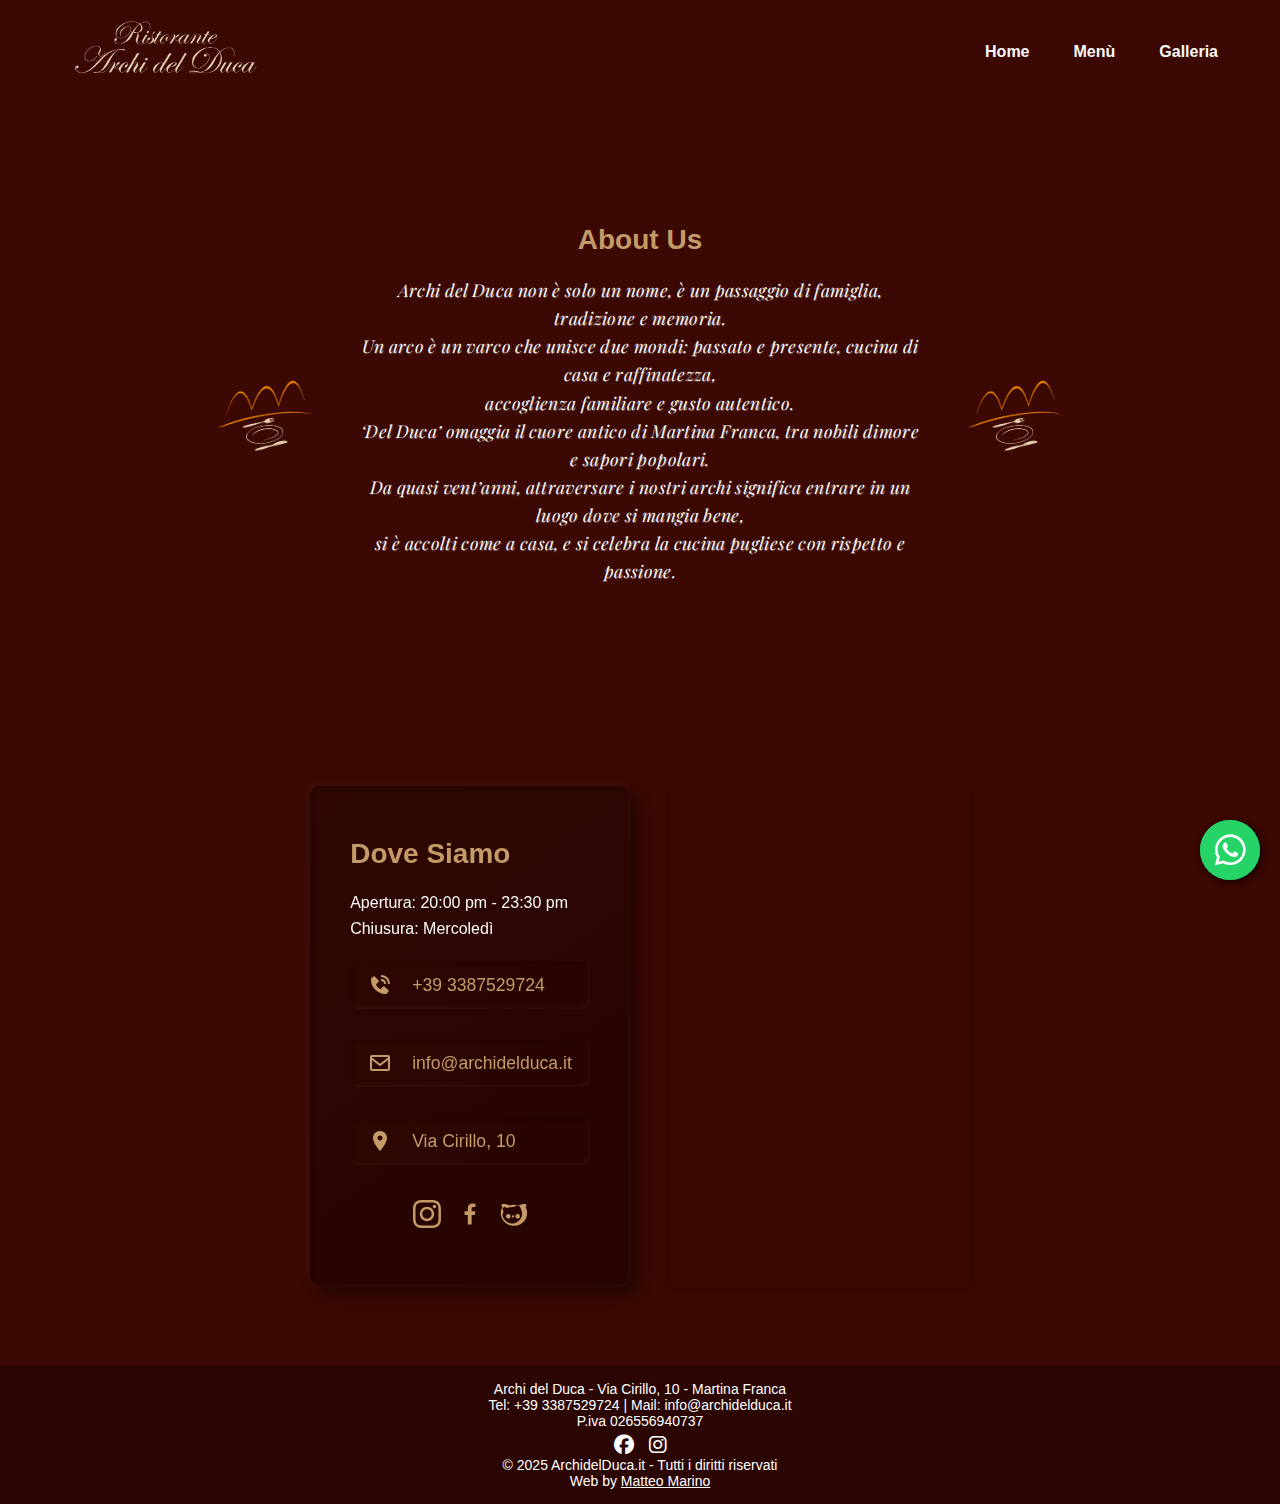
<file: index.html>
<!DOCTYPE html>
<html lang="it">
<head>
    <meta charset="UTF-8">
    <meta name="viewport" content="width=device-width, initial-scale=1.0">
    <title>Archi del Duca</title>
    <link rel="icon" type="image/x-icon" href="favicon.ico">
    <link rel="stylesheet" href="style.css">
    <link rel="stylesheet" href="https://cdnjs.cloudflare.com/ajax/libs/font-awesome/6.4.0/css/all.min.css">
</head>
<body>
    <div class="content-wrapper">
    <!-- Header -->
    <header>
        <div class="logo">
            <img src="scritta.png" alt="Archi del Duca">
        </div>

        <!-- Icona menu hamburger 3D -->
        <div class="hamburger-3d" id="hamburger">
            <div class="line line1"></div>
            <div class="line line2"></div>
            <div class="line line3"></div>
        </div>

        <!-- Menu di navigazione -->
        <nav id="nav-menu">
            <ul class="menu">
                <li><a href="index.html">Home</a></li>
                <li><a href="menu.html">Menù</a></li>
                <li><a href="galleria.html">Galleria</a></li>
            </ul>
        </nav>
    </header>
</div>

    <!-- WhatsApp Button -->
    <a href="https://wa.me/+39NUMERODITELEFONO" class="whatsapp-button" target="_blank">
        <i class="fab fa-whatsapp"></i>
        <span class="whatsapp-tooltip">Prenota un tavolo</span>
    </a>

    <!-- Sezione About Us con immagini laterali -->
    <section class="about-container">
        <div class="about-image">
            <img src="archi.png" alt="Archi del Duca">
        </div>
        <section class="about">
            <h2 class="BebasNeue-font">About Us</h2>
            <div class="about-extra">
                <p>
                    Archi del Duca non è solo un nome, è un passaggio di famiglia, tradizione e memoria.<br>
                    Un arco è un varco che unisce due mondi: passato e presente, cucina di casa e raffinatezza,<br>
                    accoglienza familiare e gusto autentico.
                </p>
                <p>
                    ‘Del Duca’ omaggia il cuore antico di Martina Franca, tra nobili dimore e sapori popolari.<br>
                    Da quasi vent’anni, attraversare i nostri archi significa entrare in un luogo dove si mangia bene,<br>
                    si è accolti come a casa, e si celebra la cucina pugliese con rispetto e passione.
                </p>
            </div>
        </section>
        <div class="about-image">
            <img src="archi.png" alt="Archi del Duca">
        </div>
    </section>

    <!-- Sezione Dove Siamo -->
    <section class="location-section">
        <div class="location-info">
            <h2 class="starkwalker-font">Dove Siamo</h2>
            <p>
                Apertura: 20:00 pm - 23:30 pm<br>
                Chiusura: Mercoledì
            </p>
            <div class="contact-info">
                <a href="tel:+393387529724" class="contact-item">
                    <svg xmlns="http://www.w3.org/2000/svg" viewBox="0 0 24 24">
                        <path d="M20 10.999h2C22 5.869 18.127 2 12.99 2v2C17.052 4 20 6.943 20 10.999z"/>
                        <path d="M13 8c2.103 0 3 .897 3 3h2c0-3.225-1.775-5-5-5v2zm3.422 5.443a1.001 1.001 0 0 0-1.391.043l-2.393 2.461c-.576-.11-1.734-.471-2.926-1.66-1.192-1.193-1.553-2.354-1.66-2.926l2.459-2.394a1 1 0 0 0 .043-1.391L6.859 3.513a1 1 0 0 0-1.391-.087l-2.17 1.861a1 1 0 0 0-.29.649c-.015.25-.301 6.172 4.291 10.766C11.305 20.707 16.323 21 17.705 21c.202 0 .326-.006.359-.008a.992.992 0 0 0 .648-.291l1.86-2.171a1 1 0 0 0-.086-1.391l-4.064-3.696z"/>
                    </svg>
                    +39 3387529724
                </a>
                <a href="mailto:info@archidelduca.it" class="contact-item">
                    <svg xmlns="http://www.w3.org/2000/svg" viewBox="0 0 24 24">
                        <path d="M20 4H4c-1.103 0-2 .897-2 2v12c0 1.103.897 2 2 2h16c1.103 0 2-.897 2-2V6c0-1.103-.897-2-2-2zm0 2v.511l-8 6.223-8-6.222V6h16zM4 18V9.044l7.386 5.745a.994.994 0 0 0 1.228 0L20 9.044 20.002 18H4z"/>
                    </svg>
                    info@archidelduca.it
                </a>
                <a href="https://www.google.com/maps/search/?api=1&query=Via+Cirillo+10+Napoli" class="contact-item" target="_blank">
                    <svg xmlns="http://www.w3.org/2000/svg" viewBox="0 0 24 24">
                        <path d="M12 2C8.13 2 5 5.13 5 9c0 5.25 7 13 7 13s7-7.75 7-13c0-3.87-3.13-7-7-7zm0 9.5c-1.38 0-2.5-1.12-2.5-2.5s1.12-2.5 2.5-2.5 2.5 1.12 2.5 2.5-1.12 2.5-2.5 2.5z"/>
                    </svg>
                    Via Cirillo, 10
                </a>


                <div class="social-links">
                    <a href="https://www.instagram.com/archidelduca" target="_blank" title="Instagram">
                        <svg xmlns="http://www.w3.org/2000/svg" viewBox="0 0 24 24">
                            <path d="M12 2.163c3.204 0 3.584.012 4.85.07 3.252.148 4.771 1.691 4.919 4.919.058 1.265.069 1.645.069 4.849 0 3.205-.012 3.584-.069 4.849-.149 3.225-1.664 4.771-4.919 4.919-1.266.058-1.644.07-4.85.07-3.204 0-3.584-.012-4.849-.07-3.26-.149-4.771-1.699-4.919-4.92-.058-1.265-.07-1.644-.07-4.849 0-3.204.013-3.583.07-4.849.149-3.227 1.664-4.771 4.919-4.919 1.266-.057 1.645-.069 4.849-.069zm0-2.163c-3.259 0-3.667.014-4.947.072-4.358.2-6.78 2.618-6.98 6.98-.059 1.281-.073 1.689-.073 4.948 0 3.259.014 3.668.072 4.948.2 4.358 2.618 6.78 6.98 6.98 1.281.058 1.689.072 4.948.072 3.259 0 3.668-.014 4.948-.072 4.354-.2 6.782-2.618 6.979-6.98.059-1.28.073-1.689.073-4.948 0-3.259-.014-3.667-.072-4.947-.196-4.354-2.617-6.78-6.979-6.98-1.281-.059-1.69-.073-4.949-.073zm0 5.838c-3.403 0-6.162 2.759-6.162 6.162s2.759 6.163 6.162 6.163 6.162-2.759 6.162-6.163c0-3.403-2.759-6.162-6.162-6.162zm0 10.162c-2.209 0-4-1.79-4-4 0-2.209 1.791-4 4-4s4 1.791 4 4c0 2.21-1.791 4-4 4zm6.406-11.845c-.796 0-1.441.645-1.441 1.44s.645 1.44 1.441 1.44c.795 0 1.439-.645 1.439-1.44s-.644-1.44-1.439-1.44z"/>
                        </svg>
                    </a>
                    <a href="https://www.facebook.com/archidelduca" target="_blank" title="Facebook">
                        <svg xmlns="http://www.w3.org/2000/svg" viewBox="0 0 24 24">
                            <path d="M13.397 20.997v-8.196h2.765l.411-3.209h-3.176V7.548c0-.926.258-1.56 1.587-1.56h1.684V3.127A22.336 22.336 0 0 0 14.201 3c-2.444 0-4.122 1.492-4.122 4.231v2.355H7.332v3.209h2.753v8.202h3.312z"/>
                        </svg>
                    </a>
                    <a href="https://www.tripadvisor.com/archidelduca" target="_blank" title="TripAdvisor">
                        <svg xmlns="http://www.w3.org/2000/svg" viewBox="0 0 24 24">
                            <path d="M12.006 4a16.85 16.85 0 0 1 4.759.703c1.538-.832 3.29-1.296 5.139-1.296.214 0 .43.01.643.028.428.028.806.286.972.677.166.392.11.842-.147 1.178a3.022 3.022 0 0 1-.678.72c.244.428.443.875.593 1.336C24.059 8.713 24.338 10.895 24 13c-.337 2.105-1.415 4.14-3.087 5.82-1.67 1.68-3.983 2.804-6.592 3.173-.99.14-1.974.14-2.964 0-2.61-.37-4.922-1.493-6.593-3.173-1.672-1.68-2.75-3.715-3.087-5.82C1.34 10.895 1.618 8.713 2.39 7.346c.15-.46.349-.908.593-1.336-.267-.22-.493-.456-.678-.72-.257-.336-.313-.786-.147-1.178.166-.39.545-.65.972-.676.214-.018.429-.028.643-.028 1.85 0 3.602.464 5.14 1.296A16.85 16.85 0 0 1 12.006 4zm0 2c-1.788 0-3.544.323-5.197.947-.71-.42-1.48-.776-2.287-1.057a10.68 10.68 0 0 0-1.619 1.62c.28.806.637 1.577 1.057 2.286A12.47 12.47 0 0 0 3.013 13c.27 1.684 1.137 3.321 2.48 4.664C6.836 19.007 8.473 19.874 10.157 20.144c.792.112 1.582.112 2.374 0 1.684-.27 3.321-1.137 4.664-2.48 1.343-1.343 2.21-2.98 2.48-4.664.27-1.684.056-3.368-.633-4.894-.42-.71-.776-1.48-1.057-2.287a10.68 10.68 0 0 0-1.619-1.619c-.807.281-1.577.637-2.287 1.057A12.471 12.471 0 0 0 12.006 6zm-4.004 6a2 2 0 1 1 0 4 2 2 0 0 1 0-4zm8.004 0a2 2 0 1 1 0 4 2 2 0 0 1 0-4zm-4.002 1a1 1 0 1 1 0 2 1 1 0 0 1 0-2z"/>
                        </svg>
                    </a>
                </div>
            </div>
        </div>
        <div class="map-container">
            <iframe src="https://www.google.com/maps/embed?pb=!1m18!1m12!1m3!1d189.0367176735343!2d17.336275577545187!3d40.70508199412949!2m3!1f0!2f0!3f0!3m2!1i1024!2i768!4f13.1!3m3!1m2!1s0x13465356d6bfb199%3A0xff245e81115007be!2sArchi%20del%20Duca!5e0!3m2!1sit!2sit!4v1756476135466!5m2!1sit!2sit"   width="600" height="450" style="border:0;" allowfullscreen="" loading="lazy" referrerpolicy="no-referrer-when-downgrade"></iframe>
        </div>
    </section>

    <!-- Footer -->
        </div>
    <footer>
        <p>Archi del Duca - Via Cirillo, 10 - Martina Franca </p>
        <p>Tel: +39 3387529724 | Mail: info@archidelduca.it</p>
        <p> P.iva 026556940737</p>
        <div class="social-links">
            <a href="#"><i class="fab fa-facebook"></i></a>
            <a href="#"><i class="fab fa-instagram"></i></a>
        </div>

        <p>&copy; 2025 ArchidelDuca.it - Tutti i diritti riservati</p>
         <p>  Web by <a href="https://www.instagram.com/_matteomarino">Matteo Marino</a> </p>
    </footer>

    <!-- WhatsApp Button -->
    <a href="https://wa.me/+393387529724" class="whatsapp-button" target="_blank">
        <i class="fab fa-whatsapp"></i>
        <span class="whatsapp-tooltip">Prenota un tavolo</span>
    </a>
    <!-- Script per il menu hamburger -->
    <script>
        const hamburger = document.getElementById('hamburger');
        const navMenu = document.getElementById('nav-menu');

        hamburger.addEventListener('click', () => {
            navMenu.classList.toggle('open');
            hamburger.classList.toggle('open'); // Aggiunge/rimuove la classe per l'animazione 3D
        });
        // Chiudi il menu quando l'utente scrolla
        window.addEventListener('scroll', () => {
            if (navMenu.classList.contains('open')) {
                navMenu.classList.remove('open');
                hamburger.classList.remove('open');
            }
        });
    </script>
</body>
</html>
</file>
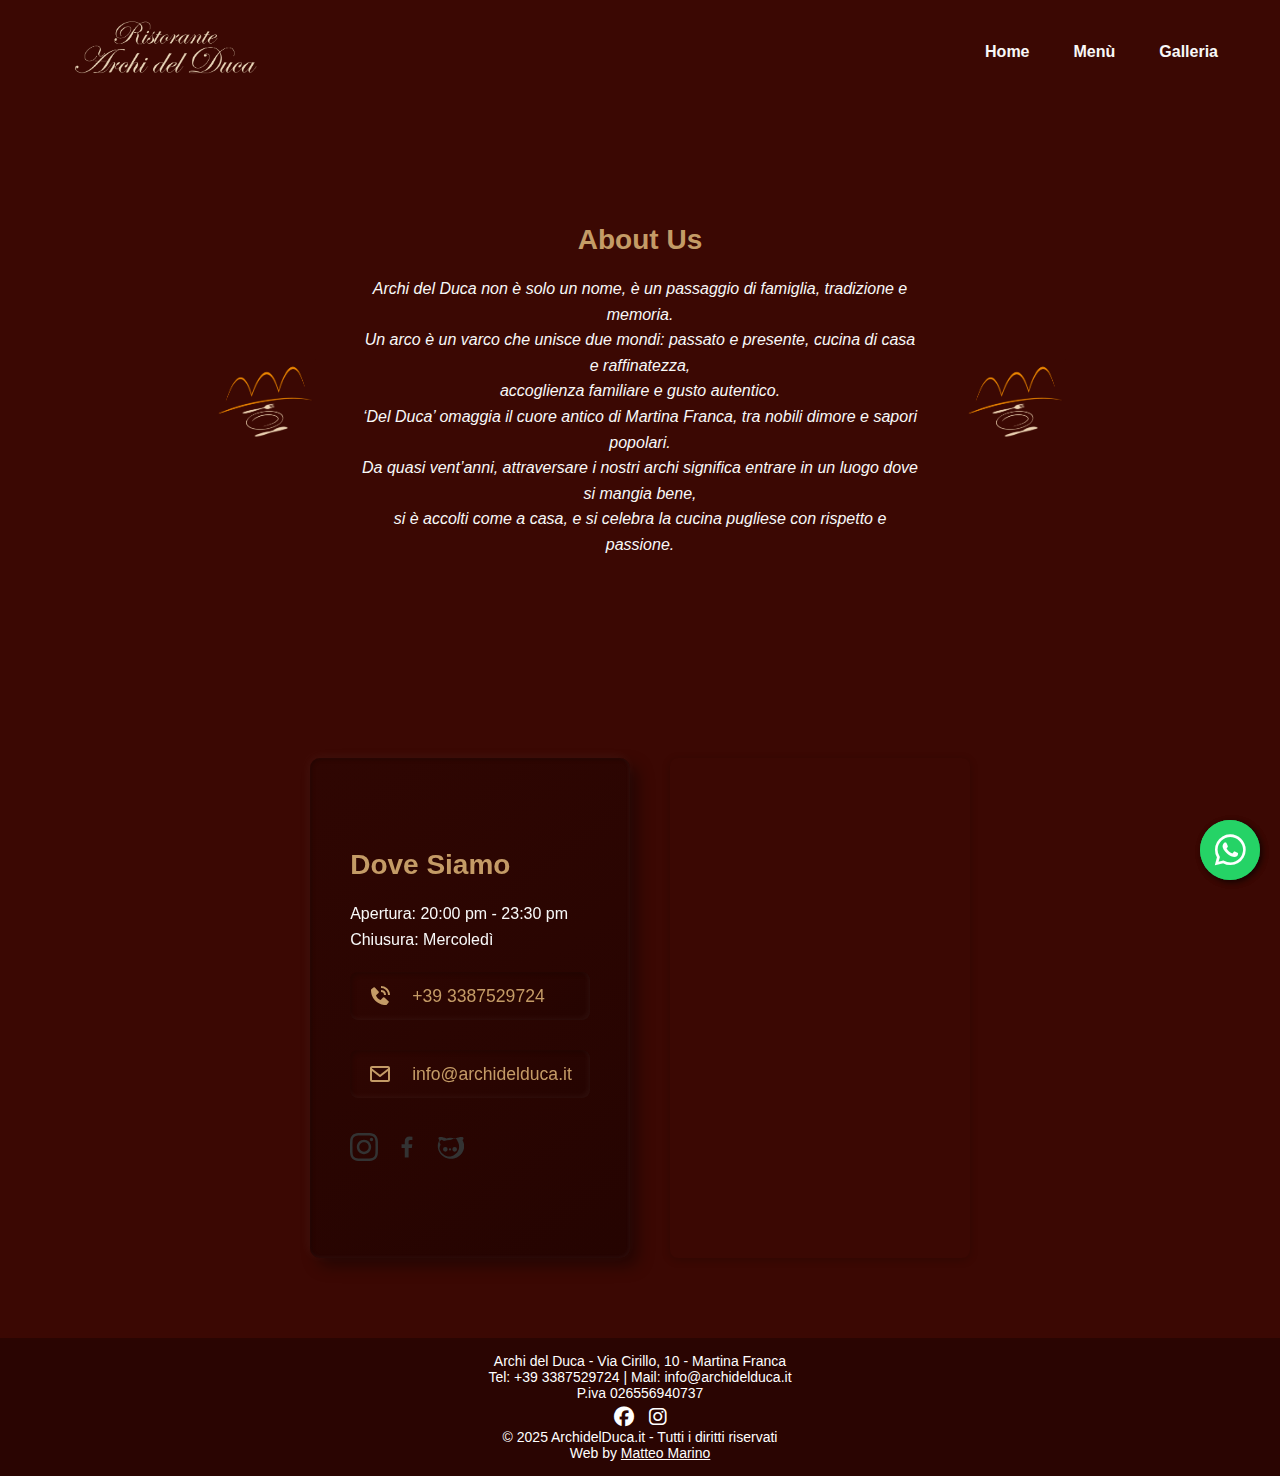
<file: archidelduca/index.html>
<!DOCTYPE html>
<html lang="it">
<head>
    <meta charset="UTF-8">
    <meta name="viewport" content="width=device-width, initial-scale=1.0">
    <title>Archi del Duca</title>
    <link rel="icon" type="image/x-icon" href="favicon.ico">
    <link rel="stylesheet" href="style.css">
    <link rel="stylesheet" href="https://cdnjs.cloudflare.com/ajax/libs/font-awesome/6.4.0/css/all.min.css">
</head>
<body>
    <div class="content-wrapper">
    <!-- Header -->
    <header>
        <div class="logo">
            <img src="scritta.png" alt="Archi del Duca">
        </div>

        <!-- Icona menu hamburger 3D -->
        <div class="hamburger-3d" id="hamburger">
            <div class="line line1"></div>
            <div class="line line2"></div>
            <div class="line line3"></div>
        </div>

        <!-- Menu di navigazione -->
        <nav id="nav-menu">
            <ul class="menu">
                <li><a href="index.html">Home</a></li>
                <li><a href="menu.html">Menù</a></li>
                <li><a href="galleria.html">Galleria</a></li>
            </ul>
        </nav>
    </header>
</div>

    <!-- WhatsApp Button -->
    <a href="https://wa.me/+39NUMERODITELEFONO" class="whatsapp-button" target="_blank">
        <i class="fab fa-whatsapp"></i>
        <span class="whatsapp-tooltip">Prenota un tavolo</span>
    </a>

    <!-- Sezione About Us con immagini laterali -->
    <section class="about-container">
        <div class="about-image">
            <img src="archi.png" alt="Archi del Duca">
        </div>
        <section class="about">
            <h2 class="BebasNeue-font">About Us</h2>
            <div class="about-extra">
                <p>
                    Archi del Duca non è solo un nome, è un passaggio di famiglia, tradizione e memoria.<br>
                    Un arco è un varco che unisce due mondi: passato e presente, cucina di casa e raffinatezza,<br>
                    accoglienza familiare e gusto autentico.
                </p>
                <p>
                    ‘Del Duca’ omaggia il cuore antico di Martina Franca, tra nobili dimore e sapori popolari.<br>
                    Da quasi vent’anni, attraversare i nostri archi significa entrare in un luogo dove si mangia bene,<br>
                    si è accolti come a casa, e si celebra la cucina pugliese con rispetto e passione.
                </p>
            </div>
        </section>
        <div class="about-image">
            <img src="archi.png" alt="Archi del Duca">
        </div>
    </section>

    <!-- Sezione Dove Siamo -->
    <section class="location-section">
        <div class="location-info">
            <h2 class="starkwalker-font">Dove Siamo</h2>
            <p>
                Apertura: 20:00 pm - 23:30 pm<br>
                Chiusura: Mercoledì
            </p>
            <div class="contact-info">
                <a href="tel:+393387529724" class="contact-item">
                    <svg xmlns="http://www.w3.org/2000/svg" viewBox="0 0 24 24">
                        <path d="M20 10.999h2C22 5.869 18.127 2 12.99 2v2C17.052 4 20 6.943 20 10.999z"/>
                        <path d="M13 8c2.103 0 3 .897 3 3h2c0-3.225-1.775-5-5-5v2zm3.422 5.443a1.001 1.001 0 0 0-1.391.043l-2.393 2.461c-.576-.11-1.734-.471-2.926-1.66-1.192-1.193-1.553-2.354-1.66-2.926l2.459-2.394a1 1 0 0 0 .043-1.391L6.859 3.513a1 1 0 0 0-1.391-.087l-2.17 1.861a1 1 0 0 0-.29.649c-.015.25-.301 6.172 4.291 10.766C11.305 20.707 16.323 21 17.705 21c.202 0 .326-.006.359-.008a.992.992 0 0 0 .648-.291l1.86-2.171a1 1 0 0 0-.086-1.391l-4.064-3.696z"/>
                    </svg>
                    +39 3387529724
                </a>
                <a href="mailto:info@archidelduca.it" class="contact-item">
                    <svg xmlns="http://www.w3.org/2000/svg" viewBox="0 0 24 24">
                        <path d="M20 4H4c-1.103 0-2 .897-2 2v12c0 1.103.897 2 2 2h16c1.103 0 2-.897 2-2V6c0-1.103-.897-2-2-2zm0 2v.511l-8 6.223-8-6.222V6h16zM4 18V9.044l7.386 5.745a.994.994 0 0 0 1.228 0L20 9.044 20.002 18H4z"/>
                    </svg>
                    info@archidelduca.it
                </a>
                <div class="social-links">
                    <a href="https://www.instagram.com/archidelduca" target="_blank" title="Instagram">
                        <svg xmlns="http://www.w3.org/2000/svg" viewBox="0 0 24 24">
                            <path d="M12 2.163c3.204 0 3.584.012 4.85.07 3.252.148 4.771 1.691 4.919 4.919.058 1.265.069 1.645.069 4.849 0 3.205-.012 3.584-.069 4.849-.149 3.225-1.664 4.771-4.919 4.919-1.266.058-1.644.07-4.85.07-3.204 0-3.584-.012-4.849-.07-3.26-.149-4.771-1.699-4.919-4.92-.058-1.265-.07-1.644-.07-4.849 0-3.204.013-3.583.07-4.849.149-3.227 1.664-4.771 4.919-4.919 1.266-.057 1.645-.069 4.849-.069zm0-2.163c-3.259 0-3.667.014-4.947.072-4.358.2-6.78 2.618-6.98 6.98-.059 1.281-.073 1.689-.073 4.948 0 3.259.014 3.668.072 4.948.2 4.358 2.618 6.78 6.98 6.98 1.281.058 1.689.072 4.948.072 3.259 0 3.668-.014 4.948-.072 4.354-.2 6.782-2.618 6.979-6.98.059-1.28.073-1.689.073-4.948 0-3.259-.014-3.667-.072-4.947-.196-4.354-2.617-6.78-6.979-6.98-1.281-.059-1.69-.073-4.949-.073zm0 5.838c-3.403 0-6.162 2.759-6.162 6.162s2.759 6.163 6.162 6.163 6.162-2.759 6.162-6.163c0-3.403-2.759-6.162-6.162-6.162zm0 10.162c-2.209 0-4-1.79-4-4 0-2.209 1.791-4 4-4s4 1.791 4 4c0 2.21-1.791 4-4 4zm6.406-11.845c-.796 0-1.441.645-1.441 1.44s.645 1.44 1.441 1.44c.795 0 1.439-.645 1.439-1.44s-.644-1.44-1.439-1.44z"/>
                        </svg>
                    </a>
                    <a href="https://www.facebook.com/archidelduca" target="_blank" title="Facebook">
                        <svg xmlns="http://www.w3.org/2000/svg" viewBox="0 0 24 24">
                            <path d="M13.397 20.997v-8.196h2.765l.411-3.209h-3.176V7.548c0-.926.258-1.56 1.587-1.56h1.684V3.127A22.336 22.336 0 0 0 14.201 3c-2.444 0-4.122 1.492-4.122 4.231v2.355H7.332v3.209h2.753v8.202h3.312z"/>
                        </svg>
                    </a>
                    <a href="https://www.tripadvisor.com/archidelduca" target="_blank" title="TripAdvisor">
                        <svg xmlns="http://www.w3.org/2000/svg" viewBox="0 0 24 24">
                            <path d="M12.006 4a16.85 16.85 0 0 1 4.759.703c1.538-.832 3.29-1.296 5.139-1.296.214 0 .43.01.643.028.428.028.806.286.972.677.166.392.11.842-.147 1.178a3.022 3.022 0 0 1-.678.72c.244.428.443.875.593 1.336C24.059 8.713 24.338 10.895 24 13c-.337 2.105-1.415 4.14-3.087 5.82-1.67 1.68-3.983 2.804-6.592 3.173-.99.14-1.974.14-2.964 0-2.61-.37-4.922-1.493-6.593-3.173-1.672-1.68-2.75-3.715-3.087-5.82C1.34 10.895 1.618 8.713 2.39 7.346c.15-.46.349-.908.593-1.336-.267-.22-.493-.456-.678-.72-.257-.336-.313-.786-.147-1.178.166-.39.545-.65.972-.676.214-.018.429-.028.643-.028 1.85 0 3.602.464 5.14 1.296A16.85 16.85 0 0 1 12.006 4zm0 2c-1.788 0-3.544.323-5.197.947-.71-.42-1.48-.776-2.287-1.057a10.68 10.68 0 0 0-1.619 1.62c.28.806.637 1.577 1.057 2.286A12.47 12.47 0 0 0 3.013 13c.27 1.684 1.137 3.321 2.48 4.664C6.836 19.007 8.473 19.874 10.157 20.144c.792.112 1.582.112 2.374 0 1.684-.27 3.321-1.137 4.664-2.48 1.343-1.343 2.21-2.98 2.48-4.664.27-1.684.056-3.368-.633-4.894-.42-.71-.776-1.48-1.057-2.287a10.68 10.68 0 0 0-1.619-1.619c-.807.281-1.577.637-2.287 1.057A12.471 12.471 0 0 0 12.006 6zm-4.004 6a2 2 0 1 1 0 4 2 2 0 0 1 0-4zm8.004 0a2 2 0 1 1 0 4 2 2 0 0 1 0-4zm-4.002 1a1 1 0 1 1 0 2 1 1 0 0 1 0-2z"/>
                        </svg>
                    </a>
                </div>
            </div>
        </div>
        <div class="map-container">
            <iframe src="https://www.google.com/maps/embed?pb=!1m18!1m12!1m3!1d756.1484714841035!2d17.335822028505667!3d40.7049409982047!2m3!1f0!2f0!3f0!3m2!1i1024!2i768!4f13.1!3m3!1m2!1s0x13465356d6bfb199%3A0xff245e81115007be!2sArchi%20del%20Duca!5e0!3m2!1sit!2sit!4v1756219977914!5m2!1sit!2sit" width="600" height="450" style="border:0;" allowfullscreen="" loading="lazy" referrerpolicy="no-referrer-when-downgrade"></iframe>
        </div>
    </section>

    <!-- Footer -->
        </div>
    <footer>
        <p>Archi del Duca - Via Cirillo, 10 - Martina Franca </p>
        <p>Tel: +39 3387529724 | Mail: info@archidelduca.it</p>
        <p> P.iva 026556940737</p>
        <div class="social-links">
            <a href="#"><i class="fab fa-facebook"></i></a>
            <a href="#"><i class="fab fa-instagram"></i></a>
        </div>

        <p>&copy; 2025 ArchidelDuca.it - Tutti i diritti riservati</p>
         <p>  Web by <a href="https://www.instagram.com/_matteomarino">Matteo Marino</a> </p>
    </footer>

    <!-- WhatsApp Button -->
    <a href="https://wa.me/+393387529724" class="whatsapp-button" target="_blank">
        <i class="fab fa-whatsapp"></i>
        <span class="whatsapp-tooltip">Prenota un tavolo</span>
    </a>
    <!-- Script per il menu hamburger -->
    <script>
        const hamburger = document.getElementById('hamburger');
        const navMenu = document.getElementById('nav-menu');

        hamburger.addEventListener('click', () => {
            navMenu.classList.toggle('open');
            hamburger.classList.toggle('open'); // Aggiunge/rimuove la classe per l'animazione 3D
        });
        // Chiudi il menu quando l'utente scrolla
        window.addEventListener('scroll', () => {
            if (navMenu.classList.contains('open')) {
                navMenu.classList.remove('open');
                hamburger.classList.remove('open');
            }
        });
    </script>
</body>
</html>
</file>
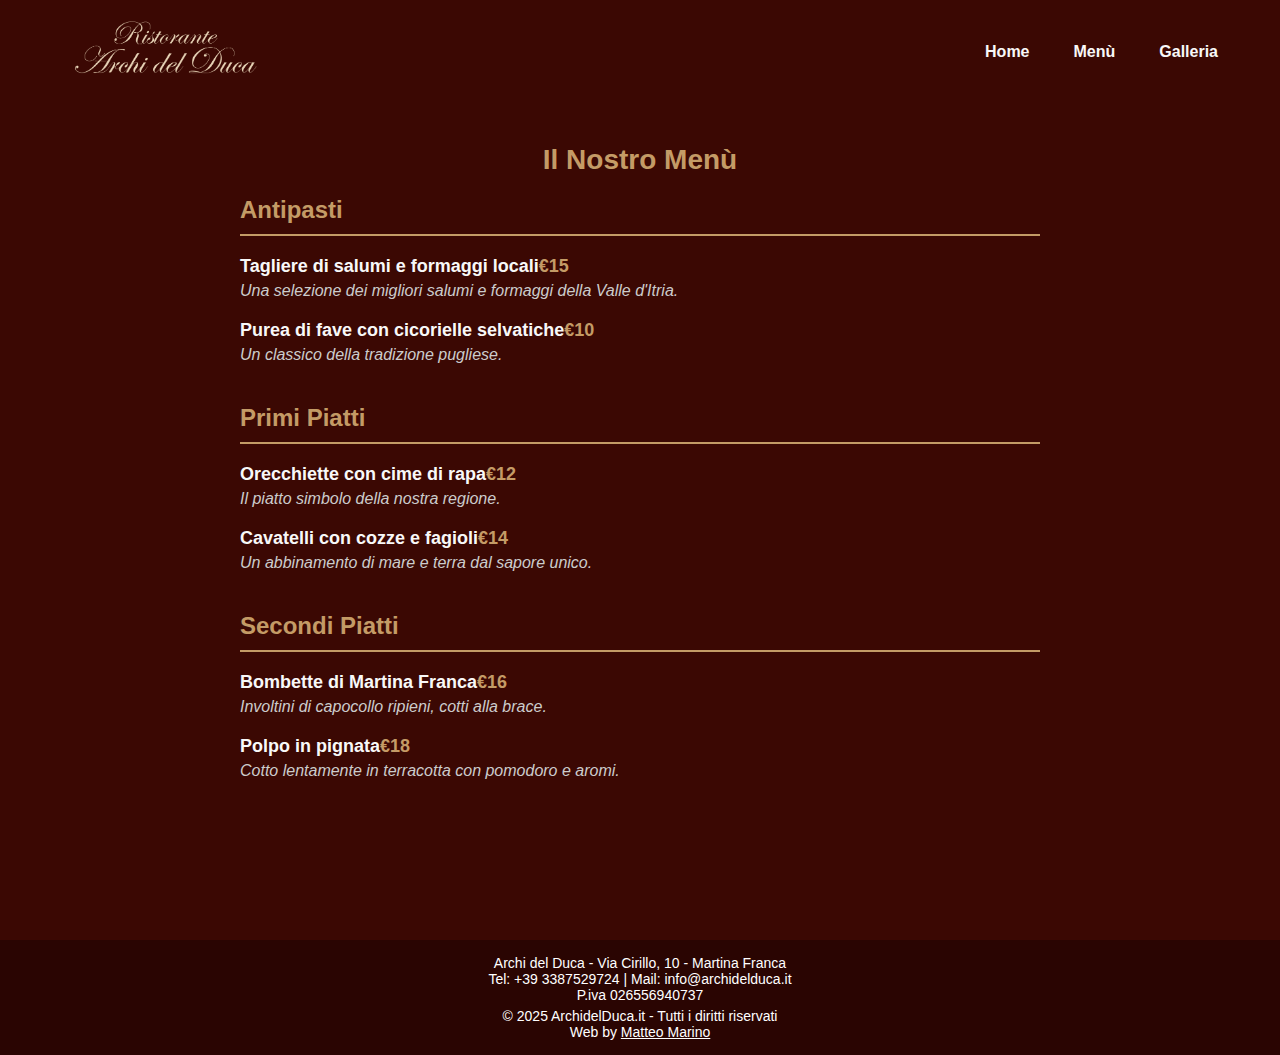
<file: menu.html>
<!DOCTYPE html>
<html lang="it">
<head>
    <meta charset="UTF-8">
    <meta name="viewport" content="width=device-width, initial-scale=1.0">
    <title>Menù - Archi del Duca</title>
    <link rel="stylesheet" href="style.css">
</head>
<body>
    <div class="content-wrapper">
    <!-- Header -->
    <header>
        <div class="logo">
            <img src="scritta.png" alt="Archi del Duca">
        </div>

        <!-- Icona menu hamburger 3D -->
        <div class="hamburger-3d" id="hamburger">
            <div class="line line1"></div>
            <div class="line line2"></div>
            <div class="line line3"></div>
        </div>

        <!-- Menu di navigazione -->
        <nav id="nav-menu">
            <ul class="menu">
                <li><a href="index.html">Home</a></li>
                <li><a href="menu.html">Menù</a></li>
                <li><a href="galleria.html">Galleria</a></li>
            </ul>
        </nav>
    </header>

    <!-- Sezione Menù -->
    <section class="menu-section">
        <h2 class="BebasNeue-font">Il Nostro Menù</h2>
        <div class="menu-container">
            <div class="menu-category">
                <h3>Antipasti</h3>
                <div class="menu-item">
                    <h4>Tagliere di salumi e formaggi locali<span class="price">€15</span></h4>
                    <p>Una selezione dei migliori salumi e formaggi della Valle d'Itria.</p>
                </div>
                <div class="menu-item">
                    <h4>Purea di fave con cicorielle selvatiche<span class="price">€10</span></h4>
                    <p>Un classico della tradizione pugliese.</p>
                </div>
            </div>

            <div class="menu-category">
                <h3>Primi Piatti</h3>
                <div class="menu-item">
                    <h4>Orecchiette con cime di rapa<span class="price">€12</span></h4>
                    <p>Il piatto simbolo della nostra regione.</p>
                </div>
                <div class="menu-item">
                    <h4>Cavatelli con cozze e fagioli<span class="price">€14</span></h4>
                    <p>Un abbinamento di mare e terra dal sapore unico.</p>
                </div>
            </div>

            <div class="menu-category">
                <h3>Secondi Piatti</h3>
                <div class="menu-item">
                    <h4>Bombette di Martina Franca<span class="price">€16</span></h4>
                    <p>Involtini di capocollo ripieni, cotti alla brace.</p>
                </div>
                <div class="menu-item">
                    <h4>Polpo in pignata<span class="price">€18</span></h4>
                    <p>Cotto lentamente in terracotta con pomodoro e aromi.</p>
                </div>
            </div>
        </div>
    </section>

    <!-- Footer -->
        </div>
        <footer>
            <p>Archi del Duca - Via Cirillo, 10 - Martina Franca </p>
            <p>Tel: +39 3387529724 | Mail: info@archidelduca.it</p>
            <p> P.iva 026556940737</p>
            <div class="social-links">
                <a href="#"><i class="fab fa-facebook"></i></a>
                <a href="#"><i class="fab fa-instagram"></i></a>
            </div>
    
            <p>&copy; 2025 ArchidelDuca.it - Tutti i diritti riservati</p>
             <p>  Web by <a href="https://www.instagram.com/_matteomarino">Matteo Marino</a> </p>
        </footer>

    <!-- Script per il menu hamburger -->
    <script>
        const hamburger = document.getElementById('hamburger');
        const navMenu = document.getElementById('nav-menu');

        hamburger.addEventListener('click', () => {
            navMenu.classList.toggle('open');
            hamburger.classList.toggle('open'); // Aggiunge/rimuove la classe per l'animazione 3D
        });
    </script>
</body>
</html>
</file>
<file: style.css>
@import url('https://fonts.cdnfonts.com/css/arcade-classic');
@import url('https://fonts.cdnfonts.com/css/bebas-neue');
@import url('https://fonts.googleapis.com/css2?family=Playfair+Display:ital,wght@0,400;0,700;1,400;1,700&display=swap');

* {
    margin: 0;
    padding: 0;
    box-sizing: border-box;
}

.BebasNeue-font {
    font-family: 'BebasNeue', sans-serif;
}

html, body {
    height: 100%;
    margin: 0;
    padding: 0;
    display: flex;
    flex-direction: column;
}

body > .content-wrapper {
    flex: 1 0 auto;
    padding-bottom: 5rem; 
    overflow-x: hidden; /* Prevent horizontal scrolling */
}

/* Stile per il contenitore PDF */
.pdf-container {
    width: 100%;
    margin: 20px auto;
    overflow: visible;
}

.download-link {
    display: inline-block;
    padding: 10px 20px;
    background-color: #5c0b05;
    color: #f8f8f8;
    text-decoration: none;
    border-radius: 5px;
    font-family: 'BebasNeue', sans-serif;
    font-size: 1.2em;
    transition: background-color 0.3s;
}

.download-link:hover {
    background-color: #7a1007;
}

body {
    font-family: Arial, sans-serif;
    text-align: center;
    background: #3b0803;
    color: #f8f8f8;
}

/* HEADER */
header {
    display: flex;
    justify-content: space-between; /* Sposta il logo a sinistra e il menu a destra */
    align-items: center;
    padding: 20px 50px;
    background-color: #3b0803;
}

header .logo img {
    height: 60px;
}

nav .menu {
    list-style: none;
    display: flex;
    gap: 20px;
}

nav .menu li {
    position: relative;
}

nav .menu li a {
    position: relative;
    text-decoration: none;
    color: #f8f8f8;
    font-weight: bold;
    padding: 8px 12px;
    transition: color 0.3s;
    font-family: 'Bebas Neue', sans-serif;
}

nav .menu li a::after {
    content: '';
    position: absolute;
    width: 0;
    height: 2px;
    bottom: 0;
    left: 50%;
    background-color: #c49b66;
    transition: all 0.3s ease-in-out;
    transform: translateX(-50%);
}

nav .menu li a:hover {
    color: #c49b66;
}

nav .menu li a:hover::after {
    width: 100%;
}

/* Dropdown */
.submenu {
    display: none;
    position: absolute;
    top: 100%;
    left: 0;
    background: #2a0502;
    list-style: none;
    border: 1px solid #555;
    min-width: 150px;
}

.dropdown:hover .submenu {
    display: block;
}

.submenu li a {
    display: block;
    padding: 10px;
    color: #f8f8f8;
    text-decoration: none;
}

.submenu li a:hover {
    background-color: #3b0803;
}

/* Logo centrale */
.logo-center {
    margin: 40px 0;
}

.logo-center img {
    max-width: 100%;
    height: auto;
    max-height: 120px;
}

/* About Us Container */
.about-container {
    display: flex;
    justify-content: space-around;
    align-items: center;
    padding: 40px 20px;
    margin: 0 auto;
    max-width: 1500px;
}

/* Responsive Design */
@media (max-width: 768px) {
    .about-container {
        flex-direction: column;
        text-align: center;
    }

    .gallery-container {
        grid-template-columns: repeat(auto-fit, minmax(200px, 1fr));
    }

    header {
        flex-direction: column;
        align-items: center;
    }

    nav .menu {
        flex-direction: column;
        gap: 10px;
    }

    .logo-center img {
        max-height: 80px;
    }
}

.about-image img {
    max-width: 150px;
    height: auto;
}

/* About Us */
.about {
    max-width: 600px;
    padding: 0 20px;
}

.about-extra p {
    font-weight: 300;
    font-size: 1.1em;
    line-height: 1.6;
    font-style: italic;
    text-shadow: 0.5px 0.5px 1px rgba(255, 255, 255, 0.2);
    letter-spacing: 0.02em;
    font-family: 'Playfair Display', serif;
}

.gallery-container {
    display: grid;
    grid-template-columns: repeat(auto-fit, minmax(300px, 1fr));
    gap: 20px;
    padding: 20px;
    max-width: 1200px;
    margin: 0 auto;
}

.gallery-container img {
    width: 100%;
    height: 300px;
    object-fit: cover;
    border-radius: 10px;
    transition: transform 0.3s ease;
}

.gallery-container img:hover {
    transform: scale(1.05);
}

.about h2,
.gallery h2,
.menu-section h2 {
    font-family: 'Bebas Neue', sans-serif;
    font-size: 28px;
    margin-bottom: 20px;
    color: #c49b66;
}

.about-extra {
    margin-top: 20px;
    font-style: italic;
    line-height: 1.6;
}

footer {
    background: #2a0502;
    color: white;
    padding: 15px;
    text-align: center;
    width: 100%;
    margin-top: auto;
    font-size: 14px;
    display: flex;
    flex-direction: column;
    align-items: center;
}

.social-links {
    margin-top: 10px;
}

.social-links a {
    color: white;
    font-size: 20px;
    margin: 10 10px;
    transition: color 0.3s;
}

.social-links a:hover {
    color: #c49b66;
}

footer a, footer i {
    color: white !important;
}

/* WhatsApp Button */
.whatsapp-button {
    position: fixed;
    bottom: 20px;
    right: 20px;
    background-color: #25d366;
    color: white;
    width: 60px;
    height: 60px;
    border-radius: 50%;
    display: flex;
    justify-content: center;
    align-items: center;
    text-decoration: none;
    box-shadow: 2px 2px 6px rgba(0,0,0,0.4);
    transition: all 0.3s ease;
    z-index: 1000;
}

.whatsapp-button i {
    font-size: 35px;
}

.whatsapp-tooltip {
    position: absolute;
    right: 75px;
    background-color: white;
    color: #333;
    padding: 8px 15px;
    border-radius: 4px;
    font-size: 14px;
    white-space: nowrap;
    opacity: 0;
    visibility: hidden;
    transition: all 0.3s ease;
}

.whatsapp-button:hover .whatsapp-tooltip {
    opacity: 1;
    visibility: visible;
}

.whatsapp-button:hover {
    transform: scale(1.1);
    background-color: #128c7e;
}

/* MENU HAMBURGER PER MOBILE */
.hamburger-3d {
    display: none;
    cursor: pointer;
    z-index: 1001; /* Assicura che sia sopra il menu */
    perspective: 1000px;
}

.hamburger-3d .line {
    width: 30px;
    height: 3px;
    background-color: #f8f8f8;
    margin: 6px 0;
    transition: transform 0.5s, opacity 0.5s;
}

.hamburger-3d.open .line1 {
    transform: rotateX(45deg) translateZ(5px);
}

.hamburger-3d.open .line2 {
    opacity: 0;
}

.hamburger-3d.open .line3 {
    transform: rotateX(-45deg) translateZ(5px);
}

/* Responsive */
@media (max-width: 768px) {
    body {
        overflow-x: hidden;
    }

    header {
        position: relative;
        justify-content: space-between;
        padding: 15px 20px;
        overflow-x: visible;
        z-index: 10000;
        background-color: #3b0803;
    }

    header .logo img {
        height: 50px;
    }

    nav .menu {
        display: none;
        flex-direction: column;
        background: linear-gradient(145deg, #2f0602, #250401);
        position: fixed;
        top: 80px;
        right: 20px;
        min-width: 200px;
        border: none;
        border-radius: 0;
        padding: 12px;
        z-index: 9999;
        box-shadow: 
            8px 8px 16px rgba(0,0,0,0.4),
            -2px -2px 12px rgba(255,255,255,0.05),
            inset -1px -1px 4px rgba(255,255,255,0.05),
            inset 1px 1px 4px rgba(0,0,0,0.3);
        max-height: calc(100vh - 100px);
        overflow-y: auto;
        backdrop-filter: blur(5px);
    }

    nav.open .menu {
        display: flex;
    }

    nav .menu li {
        width: 100%;
        text-align: center;
    }

    nav .menu li a {
        display: block;
        padding: 12px 18px;
        white-space: nowrap;
        background: linear-gradient(145deg, #2f0602, #250401);
        border-radius: 0;
        box-shadow: inset 2px 2px 5px rgba(0,0,0,0.2),
                    inset -2px -2px 5px rgba(255,255,255,0.05);
        transition: all 0.3s ease;
    }

    nav .menu li a:hover {
        background: linear-gradient(145deg, #350703, #2a0502);
        box-shadow: inset 1px 1px 3px rgba(0,0,0,0.3),
                    inset -1px -1px 3px rgba(255,255,255,0.1);
        transform: translateY(1px);
    }

    .submenu {
        position: static;
        width: 100%;
        display: none;
        margin-top: 5px;
    }

    .dropdown:hover .submenu {
        display: block;
    }

    .hamburger-3d {
        display: block;
        position: relative;
        right: 0;
    }

    .about-container {
        flex-direction: column;
        padding: 20px;
        gap: 30px;
    }

    .about-image {
        margin: 0;
    }

    .about-image img {
        max-width: 120px;
    }
}

/* Galleria */
.gallery {
    padding: 40px 20px;
    text-align: center;
}



.gallery-container.mosaic {
    display: grid;
    grid-template-columns: repeat(auto-fit, minmax(150px, 1fr));
    grid-auto-rows: 150px;
    gap: 10px;
}

.gallery-container.mosaic img {
    width: 100%;
    height: 100%;
    object-fit: cover;
    grid-row: span 2;
}

.gallery-container.mosaic img:nth-child(2n) {
    grid-row: span 1;
}

.gallery-container img {
    width: 100%;
    height: auto;
    border-radius: 8px;
    box-shadow: 0 4px 8px rgba(0, 0, 0, 0.2);
}

/* Menu Section */
.menu-section {
    padding: 40px 20px;
    text-align: center;
}

.menu-notes {
    margin-top: 30px;
    padding: 15px;
    background-color: rgba(212, 180, 131, 0.1);
    border-radius: 8px;
    font-style: italic;
    color: #555;
}

.menu-notes p {
    margin: 5px 0;
}

.allergeni-container {
    margin-top: 40px;
    text-align: center;
}

.allergeni-img {
    max-width: 100%;
    border-radius: 8px;
    box-shadow: 0 4px 8px rgba(0, 0, 0, 0.2);
}

.menu-container {
    max-width: 800px;
    margin: 0 auto;
    text-align: left;
}

.menu-category {
    margin-bottom: 40px;
}

.menu-category h3 {
    font-size: 24px;
    color: #c49b66;
    border-bottom: 2px solid #c49b66;
    padding-bottom: 10px;
    margin-bottom: 20px;
}

.menu-item {
    margin-bottom: 20px;
}

.menu-item h4 {
    font-size: 18px;
    color: #f8f8f8;
    display: inline-block;
}

.menu-item .price {
    float: right;
    font-weight: bold;
    color: #c49b66;
}

.menu-item p {
    font-style: italic;
    color: #ccc;
    margin-top: 5px;
}

/* Location Section */
.location-section {
    display: flex;
    justify-content: space-between;
    align-items: stretch;
    padding: 80px 40px;
    max-width: 1200px;
    margin: 80px auto 0;
    gap: 40px;
}

.location-info {
    text-align: left;
    padding: 40px;
    background: linear-gradient(145deg, #2f0602, #250401);
    border-radius: 10px;
    box-shadow: 
        8px 8px 16px rgba(0,0,0,0.4),
        -2px -2px 12px rgba(255,255,255,0.05),
        inset -1px -1px 4px rgba(255,255,255,0.05),
        inset 1px 1px 4px rgba(0,0,0,0.3);
    backdrop-filter: blur(5px);
    width: 50%;
    display: flex;
    flex-direction: column;
    justify-content: center;
}

.location-info h2 {
    font-family: 'Bebas Neue', sans-serif;
    font-size: 28px;
    color: #c49b66;
    margin-bottom: 20px;
}

.location-info p {
    font-size: 16px;
    line-height: 1.6;
}

.contact-info {
    margin-top: 20px;
    color: #ccc;
}

.contact-item {
    display: flex;
    align-items: center;
    margin-bottom: 15px;
    color: #c49b66;
    text-decoration: none;
}

.contact-item:hover {
    color: #d4b285;
}

.contact-item svg {
    width: 24px;
    height: 24px;
    margin-right: 10px;
    fill: currentColor;
}

.social-links {
    color: #c49b66;
    display: flex;
    gap: 15px;
    margin-top: 20px;
    justify-content: center;
}

.social-links a {
    color: #c49b66;
    text-decoration: none;
}

.social-links a:hover {
    color: #ffffff;
}

.social-links svg {
    color: #c49b66; 
    width: 24px;
    height: 24px;
    fill: currentColor;
}

.map-container {
    width: 50%;
    height: 500px;
    margin: 0;
}

.map-container iframe {
    width: 100%;
    height: 100%;
    border: none;
    border-radius: 8px;
    box-shadow: 0 2px 8px rgba(0,0,0,0.2);
}

/* Stili per i contatti e social */
.contact-info {
    margin-top: 20px;
    display: flex;
    flex-direction: column;
    gap: 15px;
}

.contact-item {
    display: flex;
    align-items: center;
    gap: 10px;
    color: #c49b66;
    text-decoration: none;
    font-size: 1.1em;
    padding: 12px 18px;
    background: linear-gradient(145deg, #2f0602, #250401);
    border-radius: 8px;
    box-shadow: 
        inset 2px 2px 5px rgba(0,0,0,0.2),
        inset -2px -2px 5px rgba(255,255,255,0.05);
    transition: all 0.3s ease;
}

.contact-item:hover {
    background: linear-gradient(145deg, #350703, #2a0502);
    box-shadow: 
        inset 1px 1px 3px rgba(0,0,0,0.3),
        inset -1px -1px 3px rgba(255,255,255,0.1);
    transform: translateY(1px);
}

.contact-item:hover {
    color: #8B4513;
}

.contact-item svg {
    width: 24px;
    height: 24px;
    fill: currentColor;
}

.social-links {
    display: flex;
    gap: 15px;
    margin-top: 5px;
}

.social-links a {
    color: #333;
    transition: color 0.3s ease;
}

.social-links a:hover {
    color: #8B4513;
}

.social-links svg {
    width: 28px;
    height: 28px;
    fill: currentColor;
}

@media (max-width: 768px) {
    .location-section {
        display: flex;
        flex-direction: column;
        align-items: center;
        padding: 40px 20px;
    }

    .location-info {
        order: 1;
        margin-bottom: 30px;
        text-align: center;
        width: 100%;
    }

    .map-container {
        order: 2;
        width: 100%;
        height: 250px;
    }

    footer {
        padding: 20px 15px;
    }

    footer p {
        margin: 5px 0;
    }

    .social-links {
        margin: 15px 0;
    }

    .whatsapp-button {
        bottom: 15px;
        right: 15px;
        width: 50px;
        height: 50px;
    }

    .whatsapp-button i {
        font-size: 28px;
    }
}
</file>
<file: archidelduca/style.css>
@import url('https://fonts.cdnfonts.com/css/arcade-classic');
@import url('https://fonts.cdnfonts.com/css/bebas-neue');

* {
    margin: 0;
    padding: 0;
    box-sizing: border-box;
}

.BebasNeue-font {
    font-family: 'BebasNeue', sans-serif;
}

html, body {
    height: 100%;
    margin: 0;
    padding: 0;
    display: flex;
    flex-direction: column;
}

body > .content-wrapper {
    flex: 1 0 auto;
    padding-bottom: 5rem; 
    overflow-x: hidden; /* Prevent horizontal scrolling */
}

body {
    font-family: Arial, sans-serif;
    text-align: center;
    background: #3b0803;
    color: #f8f8f8;
}

/* HEADER */
header {
    display: flex;
    justify-content: space-between; /* Sposta il logo a sinistra e il menu a destra */
    align-items: center;
    padding: 20px 50px;
    background-color: #3b0803;
}

header .logo img {
    height: 60px;
}

nav .menu {
    list-style: none;
    display: flex;
    gap: 20px;
}

nav .menu li {
    position: relative;
}

nav .menu li a {
    position: relative;
    text-decoration: none;
    color: #f8f8f8;
    font-weight: bold;
    padding: 8px 12px;
    transition: color 0.3s;
    font-family: 'Bebas Neue', sans-serif;
}

nav .menu li a::after {
    content: '';
    position: absolute;
    width: 0;
    height: 2px;
    bottom: 0;
    left: 50%;
    background-color: #c49b66;
    transition: all 0.3s ease-in-out;
    transform: translateX(-50%);
}

nav .menu li a:hover {
    color: #c49b66;
}

nav .menu li a:hover::after {
    width: 100%;
}

/* Dropdown */
.submenu {
    display: none;
    position: absolute;
    top: 100%;
    left: 0;
    background: #2a0502;
    list-style: none;
    border: 1px solid #555;
    min-width: 150px;
}

.dropdown:hover .submenu {
    display: block;
}

.submenu li a {
    display: block;
    padding: 10px;
    color: #f8f8f8;
    text-decoration: none;
}

.submenu li a:hover {
    background-color: #3b0803;
}

/* Logo centrale */
.logo-center {
    margin: 40px 0;
}

.logo-center img {
    max-width: 100%;
    height: auto;
    max-height: 120px;
}

/* About Us Container */
.about-container {
    display: flex;
    justify-content: space-around;
    align-items: center;
    padding: 40px 20px;
    margin: 0 auto;
    max-width: 1500px;
}

/* Responsive Design */
@media (max-width: 768px) {
    .about-container {
        flex-direction: column;
        text-align: center;
    }

    .gallery-container {
        grid-template-columns: repeat(auto-fit, minmax(200px, 1fr));
    }

    header {
        flex-direction: column;
        align-items: center;
    }

    nav .menu {
        flex-direction: column;
        gap: 10px;
    }

    .logo-center img {
        max-height: 80px;
    }
}

.about-image img {
    max-width: 150px;
    height: auto;
}

/* About Us */
.about {
    max-width: 600px;
    padding: 0 20px;
}

.gallery-container {
    display: grid;
    grid-template-columns: repeat(auto-fit, minmax(300px, 1fr));
    gap: 20px;
    padding: 20px;
    max-width: 1200px;
    margin: 0 auto;
}

.gallery-container img {
    width: 100%;
    height: 300px;
    object-fit: cover;
    border-radius: 10px;
    transition: transform 0.3s ease;
}

.gallery-container img:hover {
    transform: scale(1.05);
}

.about h2,
.gallery h2,
.menu-section h2 {
    font-family: 'Bebas Neue', sans-serif;
    font-size: 28px;
    margin-bottom: 20px;
    color: #c49b66;
}

.about-extra {
    margin-top: 20px;
    font-style: italic;
    line-height: 1.6;
}

footer {
    background: #2a0502;
    color: white;
    padding: 15px;
    text-align: center;
    width: 100%;
    margin-top: auto;
    font-size: 14px;
    display: flex;
    flex-direction: column;
    align-items: center;
}

.social-links {
    margin-top: 10px;
}

.social-links a {
    color: white;
    font-size: 20px;
    margin: 10 10px;
    transition: color 0.3s;
}

.social-links a:hover {
    color: #c49b66;
}

footer a, footer i {
    color: white !important;
}

/* WhatsApp Button */
.whatsapp-button {
    position: fixed;
    bottom: 20px;
    right: 20px;
    background-color: #25d366;
    color: white;
    width: 60px;
    height: 60px;
    border-radius: 50%;
    display: flex;
    justify-content: center;
    align-items: center;
    text-decoration: none;
    box-shadow: 2px 2px 6px rgba(0,0,0,0.4);
    transition: all 0.3s ease;
    z-index: 1000;
}

.whatsapp-button i {
    font-size: 35px;
}

.whatsapp-tooltip {
    position: absolute;
    right: 75px;
    background-color: white;
    color: #333;
    padding: 8px 15px;
    border-radius: 4px;
    font-size: 14px;
    white-space: nowrap;
    opacity: 0;
    visibility: hidden;
    transition: all 0.3s ease;
}

.whatsapp-button:hover .whatsapp-tooltip {
    opacity: 1;
    visibility: visible;
}

.whatsapp-button:hover {
    transform: scale(1.1);
    background-color: #128c7e;
}

/* MENU HAMBURGER PER MOBILE */
.hamburger-3d {
    display: none;
    cursor: pointer;
    z-index: 1001; /* Assicura che sia sopra il menu */
    perspective: 1000px;
}

.hamburger-3d .line {
    width: 30px;
    height: 3px;
    background-color: #f8f8f8;
    margin: 6px 0;
    transition: transform 0.5s, opacity 0.5s;
}

.hamburger-3d.open .line1 {
    transform: rotateX(45deg) translateZ(5px);
}

.hamburger-3d.open .line2 {
    opacity: 0;
}

.hamburger-3d.open .line3 {
    transform: rotateX(-45deg) translateZ(5px);
}

/* Responsive */
@media (max-width: 768px) {
    body {
        overflow-x: hidden;
    }

    header {
        position: relative;
        justify-content: space-between;
        padding: 15px 20px;
        overflow-x: visible;
        z-index: 10000;
        background-color: #3b0803;
    }

    header .logo img {
        height: 50px;
    }

    nav .menu {
        display: none;
        flex-direction: column;
        background: linear-gradient(145deg, #2f0602, #250401);
        position: fixed;
        top: 80px;
        right: 20px;
        min-width: 200px;
        border: none;
        border-radius: 0;
        padding: 12px;
        z-index: 9999;
        box-shadow: 
            8px 8px 16px rgba(0,0,0,0.4),
            -2px -2px 12px rgba(255,255,255,0.05),
            inset -1px -1px 4px rgba(255,255,255,0.05),
            inset 1px 1px 4px rgba(0,0,0,0.3);
        max-height: calc(100vh - 100px);
        overflow-y: auto;
        backdrop-filter: blur(5px);
    }

    nav.open .menu {
        display: flex;
    }

    nav .menu li {
        width: 100%;
        text-align: center;
    }

    nav .menu li a {
        display: block;
        padding: 12px 18px;
        white-space: nowrap;
        background: linear-gradient(145deg, #2f0602, #250401);
        border-radius: 0;
        box-shadow: inset 2px 2px 5px rgba(0,0,0,0.2),
                    inset -2px -2px 5px rgba(255,255,255,0.05);
        transition: all 0.3s ease;
    }

    nav .menu li a:hover {
        background: linear-gradient(145deg, #350703, #2a0502);
        box-shadow: inset 1px 1px 3px rgba(0,0,0,0.3),
                    inset -1px -1px 3px rgba(255,255,255,0.1);
        transform: translateY(1px);
    }

    .submenu {
        position: static;
        width: 100%;
        display: none;
        margin-top: 5px;
    }

    .dropdown:hover .submenu {
        display: block;
    }

    .hamburger-3d {
        display: block;
        position: relative;
        right: 0;
    }

    .about-container {
        flex-direction: column;
        padding: 20px;
        gap: 30px;
    }

    .about-image {
        margin: 0;
    }

    .about-image img {
        max-width: 120px;
    }
}

/* Galleria */
.gallery {
    padding: 40px 20px;
    text-align: center;
}



.gallery-container.mosaic {
    display: grid;
    grid-template-columns: repeat(auto-fit, minmax(150px, 1fr));
    grid-auto-rows: 150px;
    gap: 10px;
}

.gallery-container.mosaic img {
    width: 100%;
    height: 100%;
    object-fit: cover;
    grid-row: span 2;
}

.gallery-container.mosaic img:nth-child(2n) {
    grid-row: span 1;
}

.gallery-container img {
    width: 100%;
    height: auto;
    border-radius: 8px;
    box-shadow: 0 4px 8px rgba(0, 0, 0, 0.2);
}

/* Menu Section */
.menu-section {
    padding: 40px 20px;
    text-align: center;
}



.menu-container {
    max-width: 800px;
    margin: 0 auto;
    text-align: left;
}

.menu-category {
    margin-bottom: 40px;
}

.menu-category h3 {
    font-size: 24px;
    color: #c49b66;
    border-bottom: 2px solid #c49b66;
    padding-bottom: 10px;
    margin-bottom: 20px;
}

.menu-item {
    margin-bottom: 20px;
}

.menu-item h4 {
    font-size: 18px;
    color: #f8f8f8;
    display: inline-block;
}

.menu-item .price {
    float: right;
    font-weight: bold;
    color: #c49b66;
}

.menu-item p {
    font-style: italic;
    color: #ccc;
    margin-top: 5px;
}

/* Location Section */
.location-section {
    display: flex;
    justify-content: space-between;
    align-items: stretch;
    padding: 80px 40px;
    max-width: 1200px;
    margin: 80px auto 0;
    gap: 40px;
}

.location-info {
    text-align: left;
    padding: 40px;
    background: linear-gradient(145deg, #2f0602, #250401);
    border-radius: 10px;
    box-shadow: 
        8px 8px 16px rgba(0,0,0,0.4),
        -2px -2px 12px rgba(255,255,255,0.05),
        inset -1px -1px 4px rgba(255,255,255,0.05),
        inset 1px 1px 4px rgba(0,0,0,0.3);
    backdrop-filter: blur(5px);
    width: 50%;
    display: flex;
    flex-direction: column;
    justify-content: center;
}

.location-info h2 {
    font-family: 'Bebas Neue', sans-serif;
    font-size: 28px;
    color: #c49b66;
    margin-bottom: 20px;
}

.location-info p {
    font-size: 16px;
    line-height: 1.6;
}

.contact-info {
    margin-top: 20px;
    color: #ccc;
}

.contact-item {
    display: flex;
    align-items: center;
    margin-bottom: 15px;
    color: #c49b66;
    text-decoration: none;
}

.contact-item:hover {
    color: #d4b285;
}

.contact-item svg {
    width: 24px;
    height: 24px;
    margin-right: 10px;
    fill: currentColor;
}

.social-links {
    display: flex;
    gap: 15px;
    margin-top: 20px;
}

.social-links a {
    color: #c49b66;
    text-decoration: none;
}

.social-links a:hover {
    color: #d4b285;
}

.social-links svg {
    width: 24px;
    height: 24px;
    fill: currentColor;
}

.map-container {
    width: 50%;
    height: 500px;
    margin: 0;
}

.map-container iframe {
    width: 100%;
    height: 100%;
    border: none;
    border-radius: 8px;
    box-shadow: 0 2px 8px rgba(0,0,0,0.2);
}

/* Stili per i contatti e social */
.contact-info {
    margin-top: 20px;
    display: flex;
    flex-direction: column;
    gap: 15px;
}

.contact-item {
    display: flex;
    align-items: center;
    gap: 10px;
    color: #c49b66;
    text-decoration: none;
    font-size: 1.1em;
    padding: 12px 18px;
    background: linear-gradient(145deg, #2f0602, #250401);
    border-radius: 8px;
    box-shadow: 
        inset 2px 2px 5px rgba(0,0,0,0.2),
        inset -2px -2px 5px rgba(255,255,255,0.05);
    transition: all 0.3s ease;
}

.contact-item:hover {
    background: linear-gradient(145deg, #350703, #2a0502);
    box-shadow: 
        inset 1px 1px 3px rgba(0,0,0,0.3),
        inset -1px -1px 3px rgba(255,255,255,0.1);
    transform: translateY(1px);
}

.contact-item:hover {
    color: #8B4513;
}

.contact-item svg {
    width: 24px;
    height: 24px;
    fill: currentColor;
}

.social-links {
    display: flex;
    gap: 15px;
    margin-top: 5px;
}

.social-links a {
    color: #333;
    transition: color 0.3s ease;
}

.social-links a:hover {
    color: #8B4513;
}

.social-links svg {
    width: 28px;
    height: 28px;
    fill: currentColor;
}

@media (max-width: 768px) {
    .location-section {
        display: flex;
        flex-direction: column;
        align-items: center;
        padding: 40px 20px;
    }

    .location-info {
        order: 1;
        margin-bottom: 30px;
        text-align: center;
        width: 100%;
    }

    .map-container {
        order: 2;
        width: 100%;
        height: 250px;
    }

    footer {
        padding: 20px 15px;
    }

    footer p {
        margin: 5px 0;
    }

    .social-links {
        margin: 15px 0;
    }

    .whatsapp-button {
        bottom: 15px;
        right: 15px;
        width: 50px;
        height: 50px;
    }

    .whatsapp-button i {
        font-size: 28px;
    }
}
</file>
